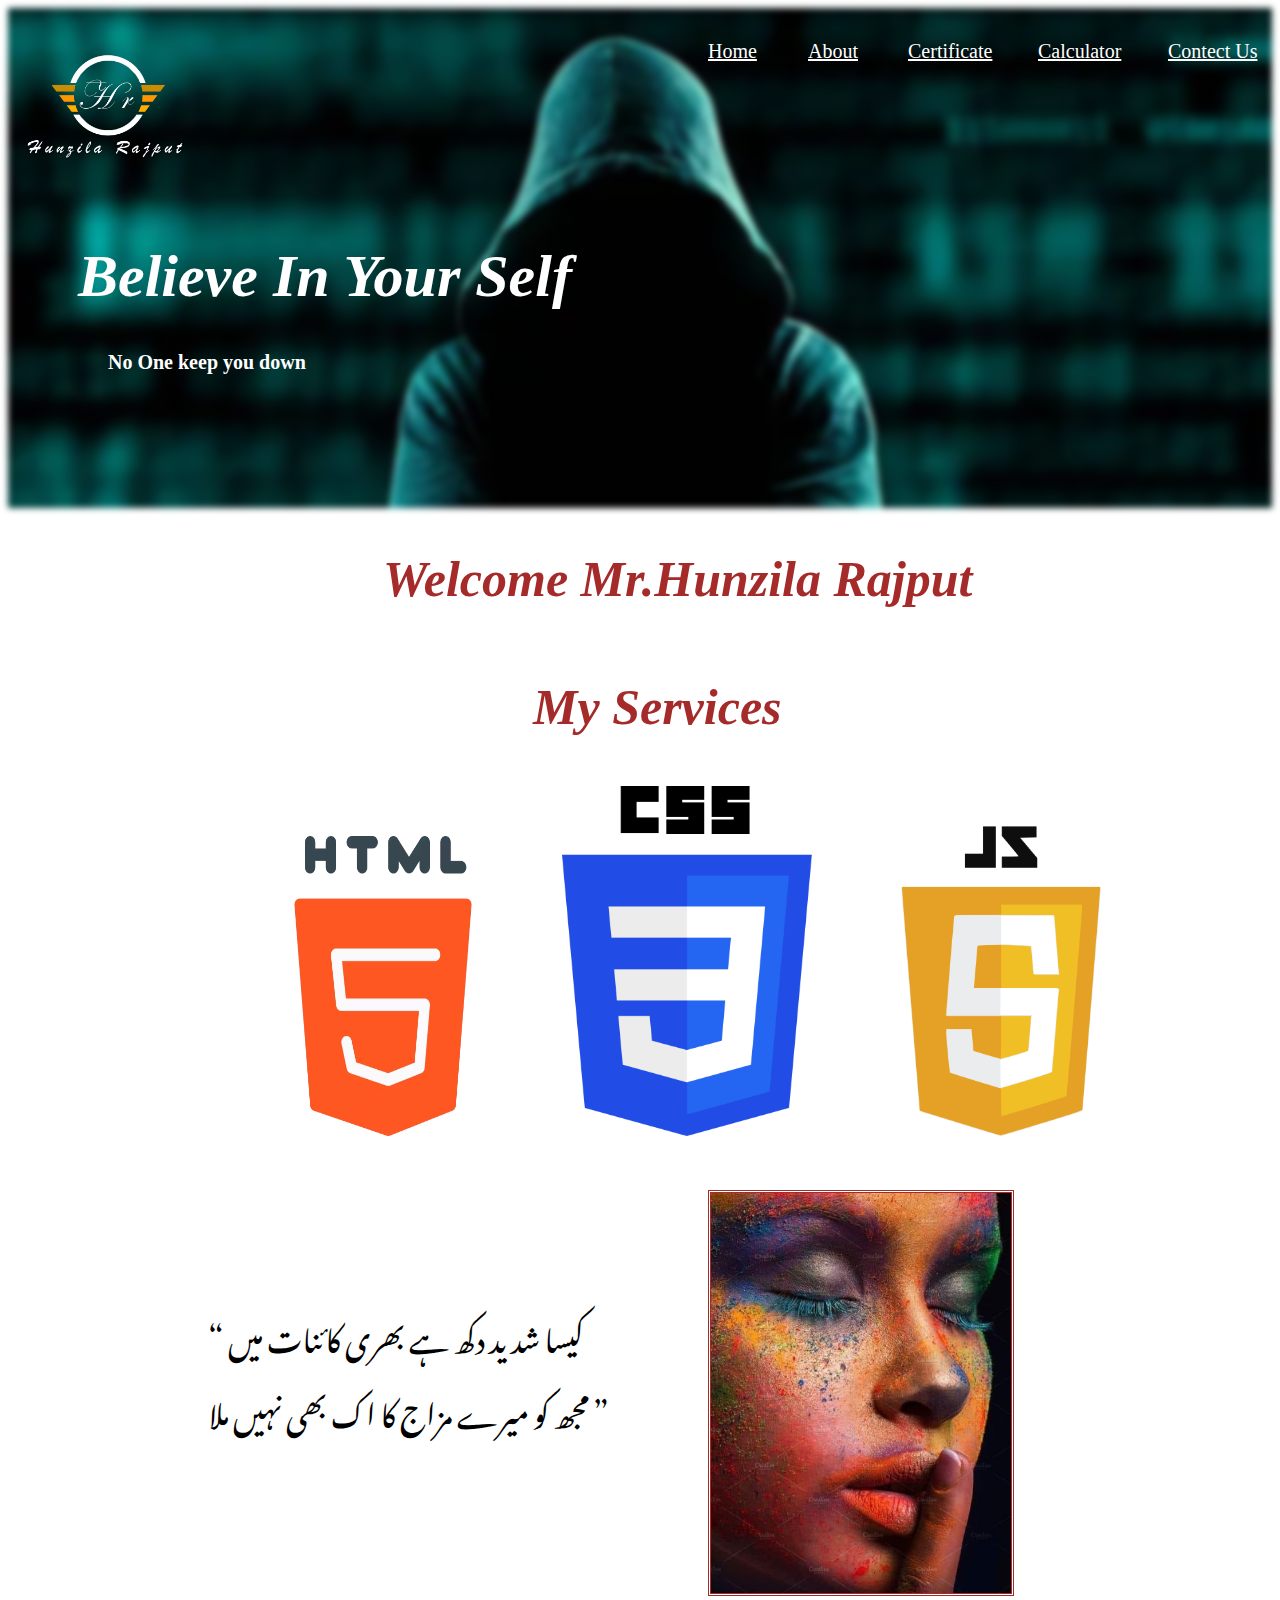
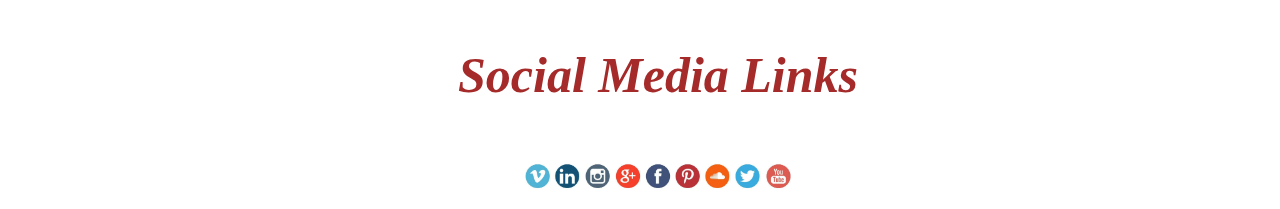
<file: index.html>
<head>
    <title>Hunzila Rajput</title>
</head>
<style>
        @import url('https://fonts.googleapis.com/css2?family=Noto+Nastaliq+Urdu&display=swap');
    .bg-image{
        background-image: url(image/hacker.jpg);
        position: center;
        height: 500px;
        background-repeat: no-repeat;
        background-size: cover;
        filter: blur(3px);
    }
    .bg-text{
        position: absolute;
        z-index: 2;
        top: 2px;
    }
    .clr{
        color: white;
        margin-left: 70px;
        font-size: 60px;
    }
    h4{
        color: white;
        margin-top: 2px;
        margin-left: 100px;
        font-size: 20px;
    }
    .Home{
        color: white;
        margin-left: 700px;
        z-index: 3;
        top: 40px;
        font-size: 20px;
        position: absolute;
    }
    #about{
        color: white;
        margin-left: 800px;
        z-index: 3;
        top: 40px;
        font-size: 20px;
        position: absolute;
    }
    #certificate{
        color: white;
        margin-left: 900px;
        z-index: 3;
        top: 40px;
        font-size: 20px;
        position: absolute;
    }
    #calculator{
        color: white;
        margin-left: 1030px;
        z-index: 3;
        top: 40px;
        font-size: 20px;
        position: absolute;
    }
    #Contect{
        color: white;
        margin-left: 1160px;
        z-index: 3;
        top: 40px;
        font-size: 20px;
        position: absolute;
    }
    h1{
        font-size: 50px;
        margin-left: 400px;
        font-style:italic;
    }
    h2{
        font-size: 50px;
        font-style: italic;
        margin-left: 375;
        color: brown;
        border: 2px;
    }
    h3{
        margin-top: 70px;
        font-size: 50px;
        font-style: italic;
        margin-left: 525;
        color: brown;
    }
    .hhh{
        margin-left: 250px;
        margin-top: -40px;
    }
    .ccc{
        margin-left: 50px;
    }
    .jjj{
        margin-left: -40px;
    }
    .hun{
        margin-left: 500px;
    }
    .head3{
        margin-top: 200px;
        font-size: 50px;
        font-style: italic;
        margin-left: 450;
        color: brown;
    }
    .hn{
        width: 300px;
        height: 400px;
        margin-left: 700px;
        margin-top: 50px;
        border-style: double;
        color:brown
    }
    .urdu{
        margin-left: 200px;
        margin-top: -300px;
        font-size: 30px;
        font-family: 'Noto Nastaliq Urdu', serif;

    }
</style>
<body>
    <div class="bg-image"></div>
    <a class="Home" href="index.html"> Home</a>
    <a id="about" href="About.HTML"> About</a>
    <a id="Certificate" href="Certificates.html"> Certificate</a>
    <a id="calculator" href="Calculator.html"> Calculator</a>
    <a id="Contect" href="Contect.html"> Contect Us</a>
    <div class="bg-text">
        <img src="image\logo.png" alt="No image" width="200px" height="200px">
        <h1 class="clr">Believe In Your Self</h1>
        <h4>No One keep you down</h4>
    </div>
    <h2>Welcome Mr.Hunzila Rajput </h2>
    <h3>My Services</h3>
    <img class="hhh" src="image\HTML.png" alt="No Image" width="250" height="300">
    <img class="ccc" src="image\css.png" alt="No Image" width="250" height="350">
    <img class="jjj" src="image\javascript.png" alt="No Image" width="450" height="310">
    <img class="hn"  src="image\hn.jpg" alt="No Image">
    <p class="urdu"> <q>
        کیسا شدید دکھ ہے بھری کائنات میں <br>
        مجھ کو میرے مزاج کا اک بھی نہیں ملا
    </q></p>
    <h3 class="head3">Social Media Links</h3>
    <img class="hun" src="image\Social.jpg" alt="No image" width="300px">
 </body>
</file>
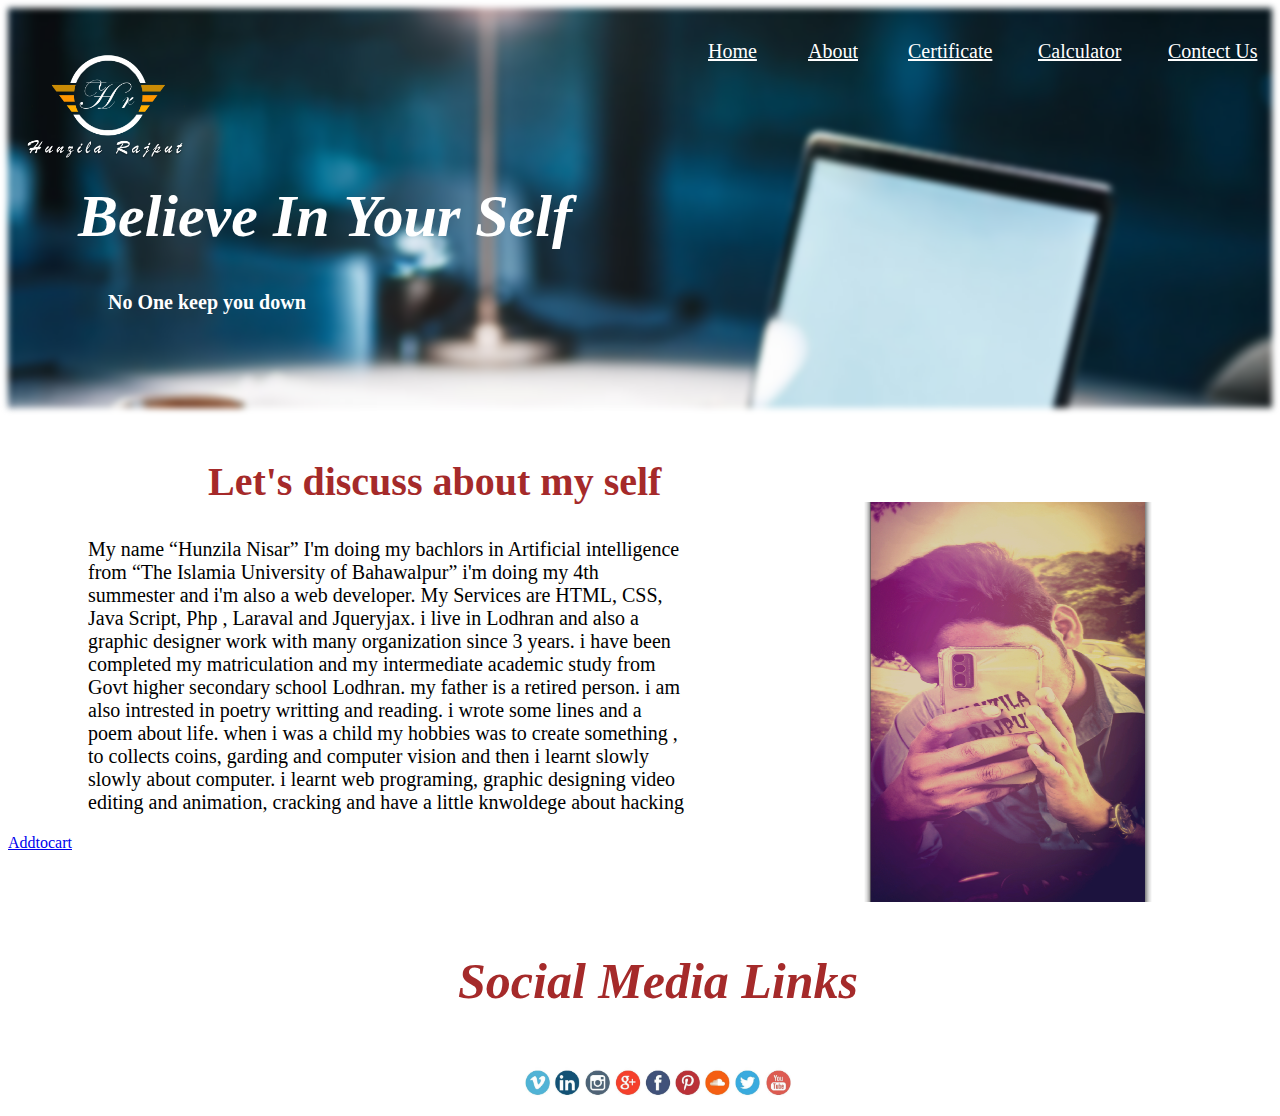
<file: About.HTML>
<head>
    <title>About</title>
</head>
<style>
    .bg-image{
        background-image: url(image/2nd.jpg);
        position: center;
        height: 400px;
        background-repeat: no-repeat;
        background-size: cover;
        filter: blur(3px);
    }
    .bg-text{
        position: absolute;
        z-index: 2;
        top: 2px;
    }
    .clr{
        color: white;
        margin-left: 70px;
        font-size: 60px;
        margin-top: -20px;
    }
    h4{
        color: white;
        margin-top: 2px;
        margin-left: 100px;
        font-size: 20px;
    }
    .Home{
        color: white;
        margin-left: 700px;
        z-index: 3;
        top: 40px;
        font-size: 20px;
        position: absolute;
    }
    #about{
        color: white;
        margin-left: 800px;
        z-index: 3;
        top: 40px;
        font-size: 20px;
        position: absolute;
    }
    #certificate{
        color: white;
        margin-left: 900px;
        z-index: 3;
        top: 40px;
        font-size: 20px;
        position: absolute;
    }
    #calculator{
        color: white;
        margin-left: 1030px;
        z-index: 3;
        top: 40px;
        font-size: 20px;
        position: absolute;
    }
    #Contect{
        color: white;
        margin-left: 1160px;
        z-index: 3;
        top: 40px;
        font-size: 20px;
        position: absolute;
    }
    h1{
        font-size: 50px;
        margin-left: 400px;
        font-style:italic;
    }
    .let{
        margin-left: 200px;
        margin-top: 50px;
        font-size: 40px;
        color: brown;
    }
    .side{
        width: 600px;
        height: 400px;
        margin-left: 700px;
        border-left: 20px ;
        margin-top: -350px;
    }
    .hun{
        margin-left: 500px;
    }
    .head3{
        font-size: 50px;
        font-style: italic;
        margin-left: 450;
        color: brown;
    }
    .para{
        margin-left: 80px;
        font-style: arial;
        width: 600px;
        font-size: 20px;
    }
</style>
<body>
    <div class="bg-image"></div>
    <a class="Home" href="index.html"> Home</a>
    <a id="about" href="About.HTML"> About</a>
    <a id="Certificate" href="Certificates.html"> Certificate</a>
    <a id="calculator" href="Calculator.html"> Calculator</a>
    <a id="Contect" href="Contect.html"> Contect Us</a>
    <div class="bg-text">
        <img src="image\logo.png" alt="No image" width="200px" height="200px">
        <h1 class="clr">Believe In Your Self</h1>
        <h4>No One keep you down</h4>
    </div>
    <div>
    <h2 class="let">Let's discuss about my self </h2>
    <p class="para"> My name <q>Hunzila Nisar</q> I'm doing my bachlors in Artificial intelligence
    from <q>The Islamia University of Bahawalpur</q> i'm doing my 4th summester and i'm also a web
    developer. My Services are HTML, CSS, Java Script, Php , Laraval and Jqueryjax. i live in     
    Lodhran and also a graphic designer work with many organization since 3 years. i have
    been completed my matriculation and my intermediate academic study from Govt higher 
    secondary school Lodhran. my father is a retired person. i am also intrested in poetry  
    writting and reading. i wrote some lines and a poem about life. when i was a child 
    my hobbies was to create something , to collects coins, garding and computer vision
    and then i learnt slowly slowly about computer. i learnt web programing, graphic designing
    video editing and animation, cracking and have a little knwoldege about hacking</p>
</div>
    <a href="addtocart.html">Addtocart</a>
    <img class="Side" src="image\hun.jpg" alt="No image">
    <h3 class="head3">Social Media Links</h3>
    <img class="hun" src="image\Social.jpg" alt="No image" width="300px">
</body>
</html>
</file>
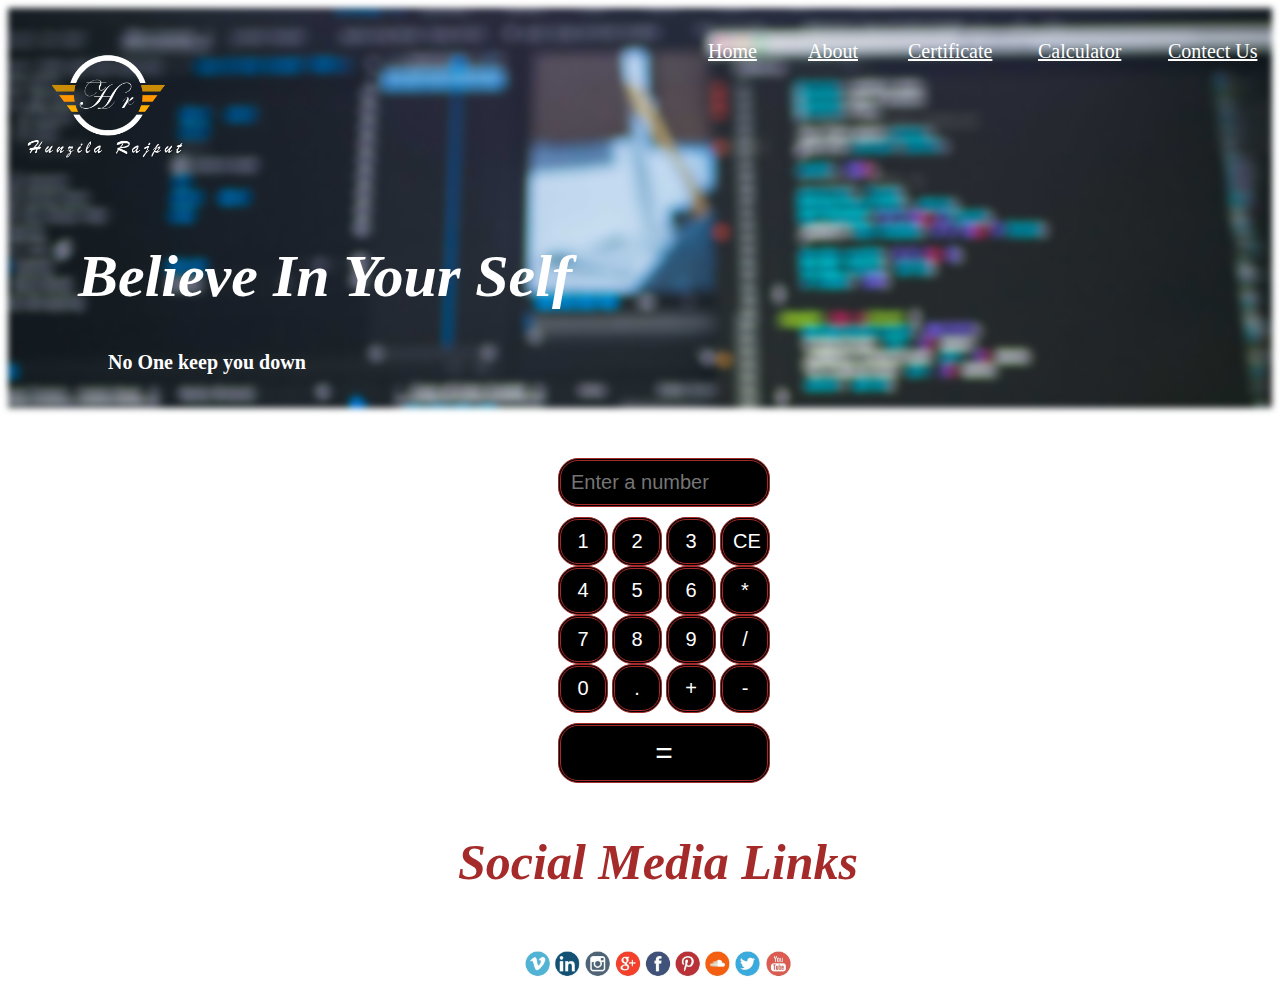
<file: Calculator.html>
<head>
    <title>Calculator</title>  
</head>
<style>
.bg-image{
    background-image: url(image/4th.jpg);
    position: center;
    height: 400px;
    background-repeat: no-repeat;
    background-size: cover;
    filter: blur(3px);
}
.bg-text{
    position: absolute;
    z-index: 2;
    top: 2px;
}
.clr{
    color: white;
    margin-left: 70px;
    font-size: 60px;
}
h4{
    color: white;
    margin-top: 2px;
    margin-left: 100px;
    font-size: 20px;
}
.Home{
    color: white;
    margin-left: 700px;
    z-index: 3;
    top: 40px;
    font-size: 20px;
    position: absolute;
}
#about{
    color: white;
    margin-left: 800px;
    z-index: 3;
    top: 40px;
    font-size: 20px;
    position: absolute;
}
#certificate{
    color: white;
    margin-left: 900px;
    z-index: 3;
    top: 40px;
    font-size: 20px;
    position: absolute;
}
#calculator{
    color: white;
    margin-left: 1030px;
    z-index: 3;
    top: 40px;
    font-size: 20px;
    position: absolute;
}
#Contect{
    color: white;
    margin-left: 1160px;
    z-index: 3;
    top: 40px;
    font-size: 20px;
    position: absolute;
}
h1{
    font-size: 50px;
    margin-left: 400px;
    font-style:italic;
    }
h2{
    font-size: 50px;
    font-style: italic;
    margin-left: 375;
    color: brown;
    border: 2px;
}
h3{
    font-size: 50px;
    font-style: italic;
    margin-left: 525;
    color: brown;
}
.hun{
    margin-left: 500px;
}
.head3{
    font-size: 50px;
    font-style: italic;
    margin-left: 450;
    color: brown;
}
.btn{
    border-radius: 20px;
    background-color: black;
    border: solid brown;
    border-style:double;
    color: rgb(255, 255, 255);
    padding: 10px;
    width: 50px;
    font-size: 20px;
}
.btnn{
    border-radius: 20px;
    background-color: black;
    border: solid brown;
    border-style:double;
    padding: 10px;
    color: white;
    width: 50px;
    font-size: 20px;
    margin-left: 550px;
}
#res{
    border-radius: 20px;
    background-color: black;
    border: solid brown;
    border-style:double;
    padding: 10px;
    color: white;
    width: 212px;
    font-size: 30px;
    margin-left: 550px;
    margin-top: 10px;
}
#Display{
    background-color: black;
    border-radius: 20px;
    color: white;
    border: solid brown;
    border-style:double;
    margin-top: 50px;
    padding: 10px;
    width: 212px;
    font-size: 20px;
    margin-left: 550px;
    margin-bottom: 10px;
}

</style>
<body>
    <div class="bg-image"></div>
    <a class="Home" href="index.html"> Home</a>
    <a id="about" href="About.HTML"> About</a>
    <a id="Certificate" href="Certificates.html"> Certificate</a>
    <a id="calculator" href="Calculator.html"> Calculator</a>
    <a id="Contect" href="Contect.html"> Contect Us</a>
    <div class="bg-text">
        <img src="image\logo.png" alt="No image" width="200px" height="200px">
        <h1 class="clr">Believe In Your Self</h1>
        <h4>No One keep you down</h4>
    </div>
    <input type="text" id="Display"placeholder="Enter a number">
    <div>
        <button class="btnn" onclick="press(1)">1</button>
        <button class="btn" onclick="press(2)">2</button>
        <button class="btn" onclick="press(3)">3</button>
        <button class="btn" onclick="clrscreen()">CE</button>
    </div>
    <div>
        <button class="btnn" onclick="press(4)">4</button>
        <button class="btn" onclick="press(5)">5</button>
        <button class="btn" onclick="press(6)">6</button>
        <button class="btn" onclick="operation('*')">*</button>
    </div>
    <div>
        <button class="btnn" onclick="press(7)">7</button>
        <button class="btn" onclick="press(8)">8</button>
        <button class="btn" onclick="press(9)">9</button>
        <button class="btn" onclick="operation('/')">/</button>
    </div>
    <div>
        <button class="btnn" onclick="press(0)">0</button>
        <button class="btn" onclick="press('.')">.</button>
        <button class="btn" onclick="operation('+')">+</button>
        <button class="btn" onclick="operation('-')">-</button>
    </div>
    <button id="res" onclick="result('=')" >=</button>
    
    <h3 class="head3">Social Media Links</h3>
    <img class="hun" src="image\Social.jpg" alt="No image" width="300px">
    <script>
        var num1;
        var num2;
        var symbol;
        function press(val){
            var num = document.getElementById("Display").value;
            document.getElementById("Display").value = num + val;
        }
        function operation(op){
            num1=document.getElementById("Display").value;
            document.getElementById("Display").value =" " ;
            symbol=op;
        } 
        function clrscreen(){
            document.getElementById("Display").value = " ";
        }
        function result(){
            var run;
            document.getElementById("Display").value = num2
            if (symbol == '+') {
                run = parseFloat (num1) + parseFloat(num2)
            }
            else if (symbol == '-'){
                run = parsefloat (num1)- parsefloat(num2)
            }
            else if (symbol == '*'){
                run = parsefloat (num1)* parsefloat(num2)
            }
            else if (symbol == '/'){
                run= parsefloat (num1)/ parsefloat(num2)
            }
            else{
                 alert("invalid Number")
            }
        }
    </script>
</body>
</file>
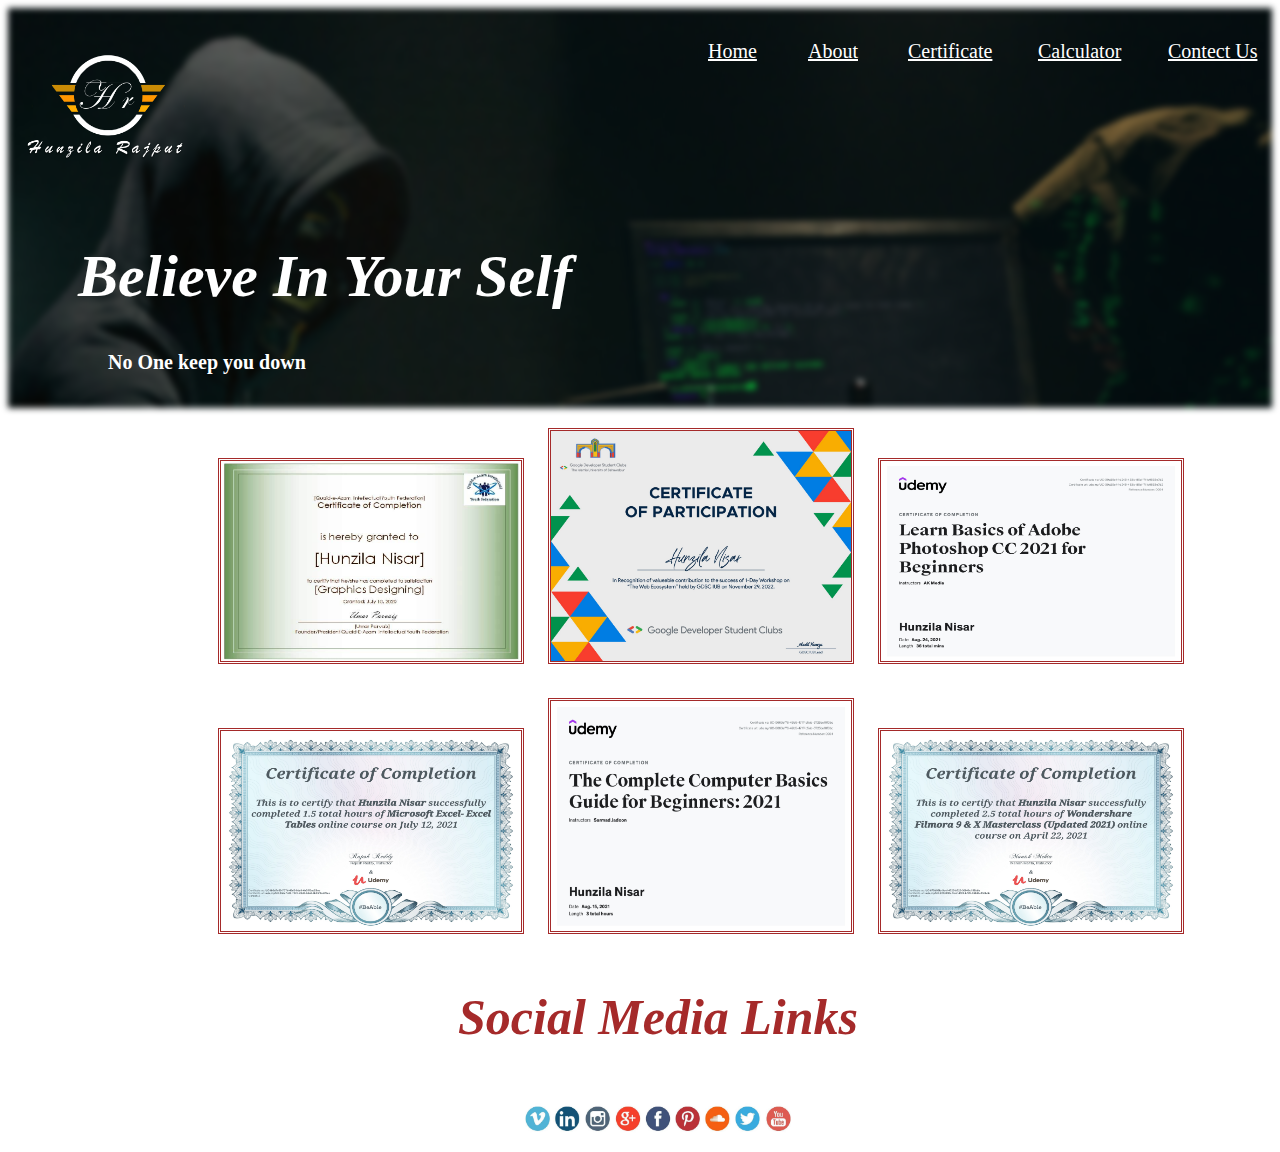
<file: Certificates.html>
<head>
    <title>Certificates</title>
</head>
<style>
    .bg-image{
        background-image: url(image/3rd.jpg);
        position: center;
        height: 400px;
        background-repeat: no-repeat;
        background-size: cover;
        filter: blur(3px);
    }
    .bg-text{
        position: absolute;
        z-index: 2;
        top: 2px;
    }
    .clr{
        color: white;
        margin-left: 70px;
        font-size: 60px;
    }
    h4{
        color: white;
        margin-top: 2px;
        margin-left: 100px;
        font-size: 20px;
    }
    .Home{
        color: white;
        margin-left: 700px;
        z-index: 3;
        top: 40px;
        font-size: 20px;
        position: absolute;
    }
    #about{
        color: white;
        margin-left: 800px;
        z-index: 3;
        top: 40px;
        font-size: 20px;
        position: absolute;
    }
    #certificate{
        color: white;
        margin-left: 900px;
        z-index: 3;
        top: 40px;
        font-size: 20px;
        position: absolute;
    }
    #calculator{
        color: white;
        margin-left: 1030px;
        z-index: 3;
        top: 40px;
        font-size: 20px;
        position: absolute;
    }
    #Contect{
        color: white;
        margin-left: 1160px;
        z-index: 3;
        top: 40px;
        font-size: 20px;
        position: absolute;
    }
    h1{
        font-size: 50px;
        margin-left: 400px;
        font-style:italic;
    }
    .Q1{
        margin-left: 210px;
        margin-top: 50px;
        border: solid brown;
        border-style: double;
    }
    .Q2{
        margin-left: 20px;
        margin-top: 20px;
        border: solid brown;
        border-style: double;
    }
    .Q3{
        margin-left: 20px;
        border: solid brown;
        border-style: double;
    }
    .Q4{
        margin-left: 210px;
        border: solid brown;
        border-style: double;
    }
    .Q5{
        margin-left: 20px;
        margin-top: 30px;
        border: solid brown;
        border-style: double;
    } 
    .Q6{
        margin-left: 20px;
        border: solid brown;
        border-style: double;
    }
    .hun{
        margin-left: 500px;
    }
    .head3{
        font-size: 50px;
        font-style: italic;
        margin-left: 450;
        color: brown;
    }
</style>
<body>
    <div class="bg-image"></div>
    <a class="Home" href="index.html"> Home</a>
    <a id="about" href="About.HTML"> About</a>
    <a id="Certificate" href="Certificates.html"> Certificate</a>
    <a id="calculator" href="Calculator.html"> Calculator</a>
    <a id="Contect" href="Contect.html"> Contect Us</a>
    <div class="bg-text">
        <img src="image\logo.png" alt="No image" width="200px" height="200px">
        <h1 class="clr">Believe In Your Self</h1>
        <h4>No One keep you down</h4>
    </div>
    <div>
    <img class="Q1" src="image\1.jpeg" alt="Not Found" width="300px" height="200px">
    <img class="Q2" src="image\2.jpg" alt="Not Found" width="300px" height="230px">
    <img class="Q3" src="image\3.jpg" alt="Not Found" width="300px" height="200px">
    </div>
    <div>
    <img class="Q4" src="image\4.jpg" alt="Not Found" width="300px" height="200px">
    <img class="Q5" src="image\5.jpg" alt="Not Found" width="300px" height="230px">
    <img class="Q6" src="image\6.jpg" alt="Not Found" width="300px" height="200px">  
    </div>
    <h3 class="head3">Social Media Links</h3>
    <img class="hun" src="image\Social.jpg" alt="No image" width="300px">
    </body>
</file>
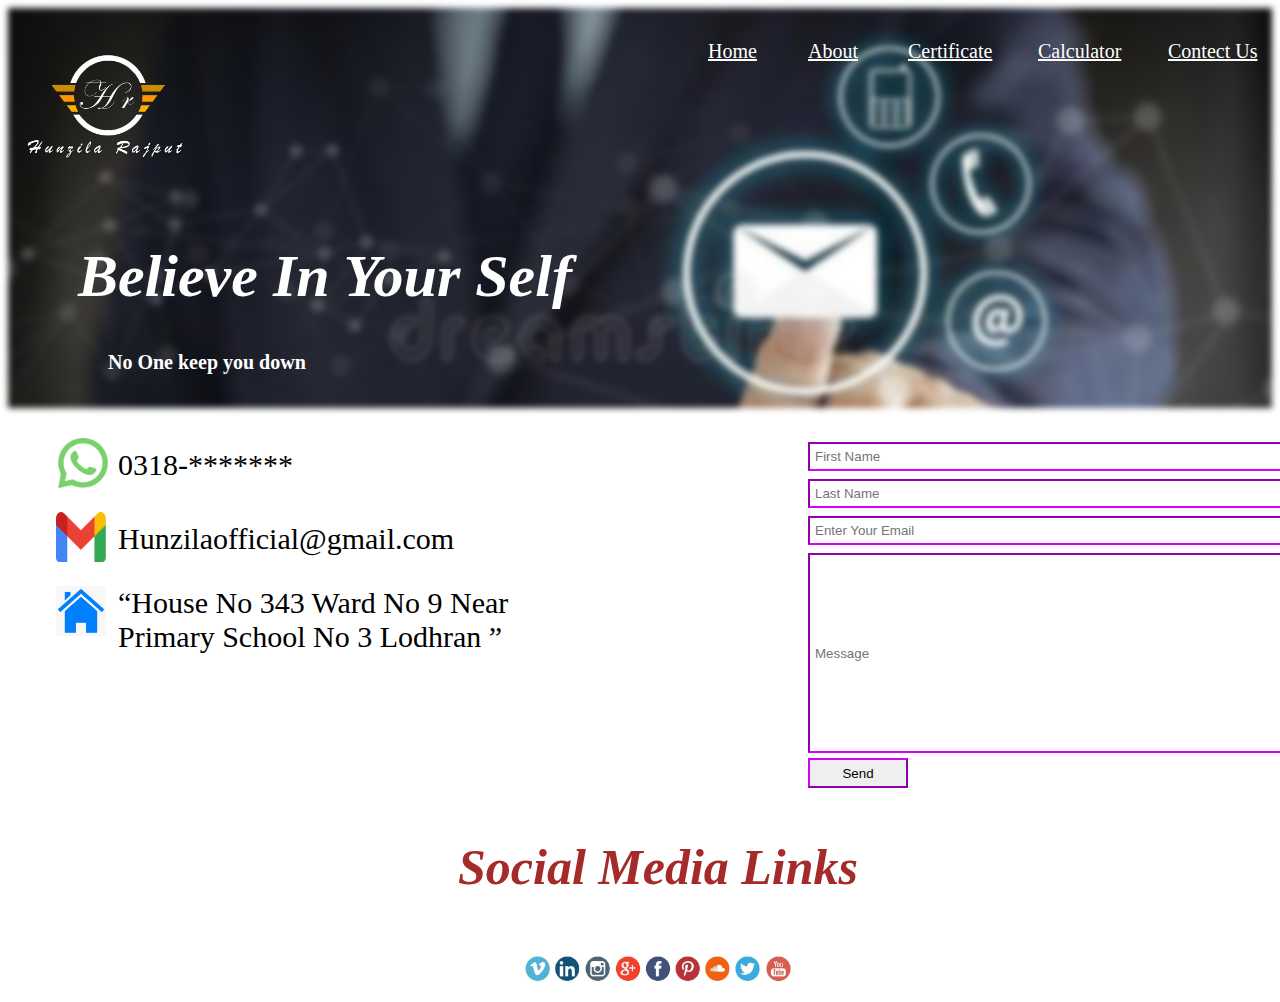
<file: Contect.html>
<head>
    <title>Contect Us</title>
</head>
<style>
.bg-image{
    background-image: url(image/contect123.jpg);
    position: center;
    height: 400px;
    background-repeat: no-repeat;
    background-size: cover;
    filter: blur(3px);
}
.bg-text{
    position: absolute;
    z-index: 2;
    top: 2px;
}
.clr{
    color: white;
    margin-left: 70px;
    font-size: 60px;
}
h4{
    color: white;
    margin-top: 2px;
    margin-left: 100px;
    font-size: 20px;
}
.Home{
    color: white;
    margin-left: 700px;
    z-index: 3;
    top: 40px;
    font-size: 20px;
    position: absolute;
}
#about{
    color: white;
    margin-left: 800px;
    z-index: 3;
    top: 40px;
    font-size: 20px;
    position: absolute;
}
#certificate{
    color: white;
    margin-left: 900px;
    z-index: 3;
    top: 40px;
    font-size: 20px;
    position: absolute;
}
#calculator{
    color: white;
    margin-left: 1030px;
    z-index: 3;
    top: 40px;
    font-size: 20px;
    position: absolute;
}
#Contect{
    color: white;
    margin-left: 1160px;
    z-index: 3;
    top: 40px;
    font-size: 20px;
    position: absolute;
}
h1{
    font-size: 50px;
    margin-left: 400px;
    font-style:italic;
    }
h2{
    font-size: 50px;
    font-style: italic;
    margin-left: 375;
    color: brown;
    border: 2px;
}
h3{
    font-size: 50px;
    font-style: italic;
    margin-left: 525;
    color: brown;
}
.hun{
    margin-left: 500px;
}
.head3{
    font-size: 50px;
    font-style: italic;
    margin-left: 450;
    color: brown;
}
.whats{
    width: 50px;
    height: 50px;
    margin-left: 50px;
    margin-top: 30px;
}
.cell{
    margin-left: 110px;
    margin-top: -40px;
    font-size: 30px;

}
.gmail{
    width: 50px;
    height: 50px;
    margin-left: 48px;
}
.gc{
    margin-left: 110px;
    margin-top: -40px;
    font-size: 30px;
}
.hme{
    width: 50px;
    height: 50px;
    margin-left: 48px;
}
.qu{
    margin-left: 110px;
    margin-top: -50px;
    font-size: 30px;
    width: 400px;
}
.naam{
    margin-left: 800px;
    margin-top: 8px;
    padding: 5px;
    width: 500px;
    border-color: rgb(217, 0, 255);
}
.nd{
    margin-left: 800px;
    margin-top: 8px;
    padding: 5px;
    width: 500px;
    border-color: rgb(217, 0, 255);
}
.email{
    margin-left: 800px;
    margin-top: 8px;
    padding: 5px;
    width: 500px;
    border-color: rgb(217, 0, 255);
}
.message{
    margin-left: 800px;
    margin-top: 8px;
    height: 200px;
    padding: 5px;
    width: 500px;
    border-color: rgb(217, 0, 255);
}
#Top{
    margin-top: -250px;
}
.Send{
    border-color: rgb(217, 0, 255);
    width: 100px;
    height: 30px;
    margin-left: 800px;
    margin-top: 5px;
}
</style>
<body>
    <div class="bg-image"></div>
    <a class="Home" href="index.html"> Home</a>
    <a id="about" href="About.HTML"> About</a>
    <a id="Certificate" href="Certificates.html"> Certificate</a>
    <a id="calculator" href="Calculator.html"> Calculator</a>
    <a id="Contect" href="Contect.html"> Contect Us</a>
    <div class="bg-text">
        <img src="image\logo.png" alt="No image" width="200px" height="200px">
        <h1 class="clr">Believe In Your Self</h1>
        <h4>No One keep you down</h4>
    </div>
    <img class="whats" src="image\whatsapp.png" alt="No Image">
    <p class="cell">0318-*******</p>
    <img class="gmail" src="image\gmail.png" alt="No Image">
    <p class="gc">Hunzilaofficial@gmail.com</p>
    <img class="hme" src="image\hme.png" alt="There is no Image">
    <p class="qu"><q>House No 343 Ward No 9 Near Primary School No 3 Lodhran </q> </p>
   <div id="Top">
        <input type="text" class="naam" placeholder="First Name" > <br>
        <input type="text" class="nd" placeholder="Last Name" > <br>
        <input type="text" class="email" placeholder="Enter Your Email" > <br>
        <input type="text" class="message" placeholder="Message" > <br>
        <button class="Send">Send</button>
    </div>
    <h3 class="head3">Social Media Links</h3>
    <img class="hun" src="image\Social.jpg" alt="No image" width="300px">
</body>
</file>
